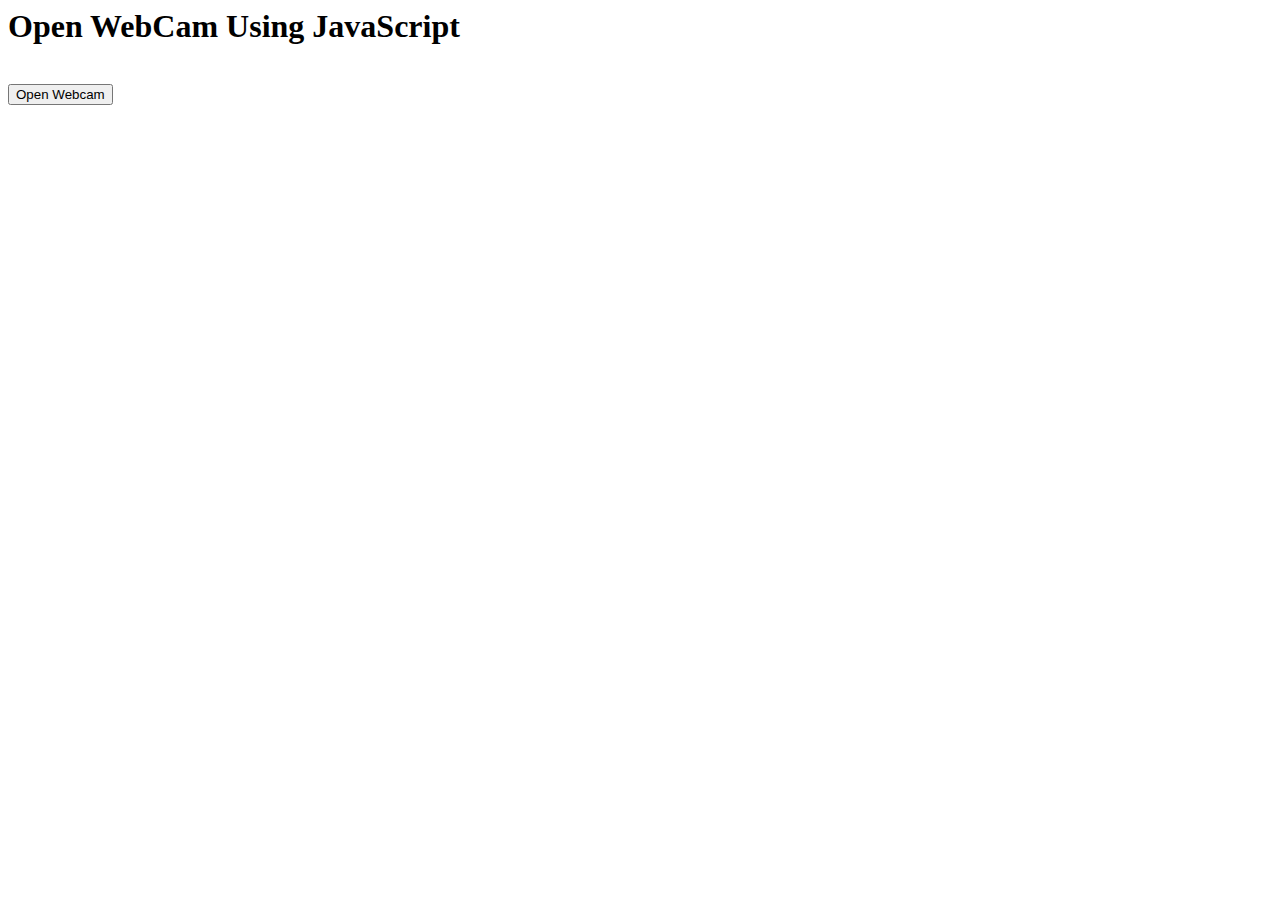
<file: templates/NPR Video.html>
<html>
<head>
   <title>Open webcam using JavaScript. </title>
</head>
<body>
   <h1>Open WebCam Using JavaScript</h1>
   <br/>
   <button id="startBtn" onclick="openCam()">Open Webcam</button>
   <br/><br/>
   <video id="videoCam"></video>
   <script>
      function openCam(){
         let All_mediaDevices=navigator.mediaDevices
         if (!All_mediaDevices || !All_mediaDevices.getUserMedia) {
            console.log("getUserMedia() not supported.");
            return;
         }
         All_mediaDevices.getUserMedia({
            audio: true,
            video: true
         })
         .then(function(vidStream) {
            var video = document.getElementById('videoCam');
            if ("srcObject" in video) {
               video.srcObject = vidStream;
            } else {
               video.src = window.URL.createObjectURL(vidStream);
            }
            video.onloadedmetadata = function(e) {
               video.play();
            };
         })
         .catch(function(e) {
            console.log(e.name + ": " + e.message);
         });
      }
   </script>
</body>
</html>
</file>
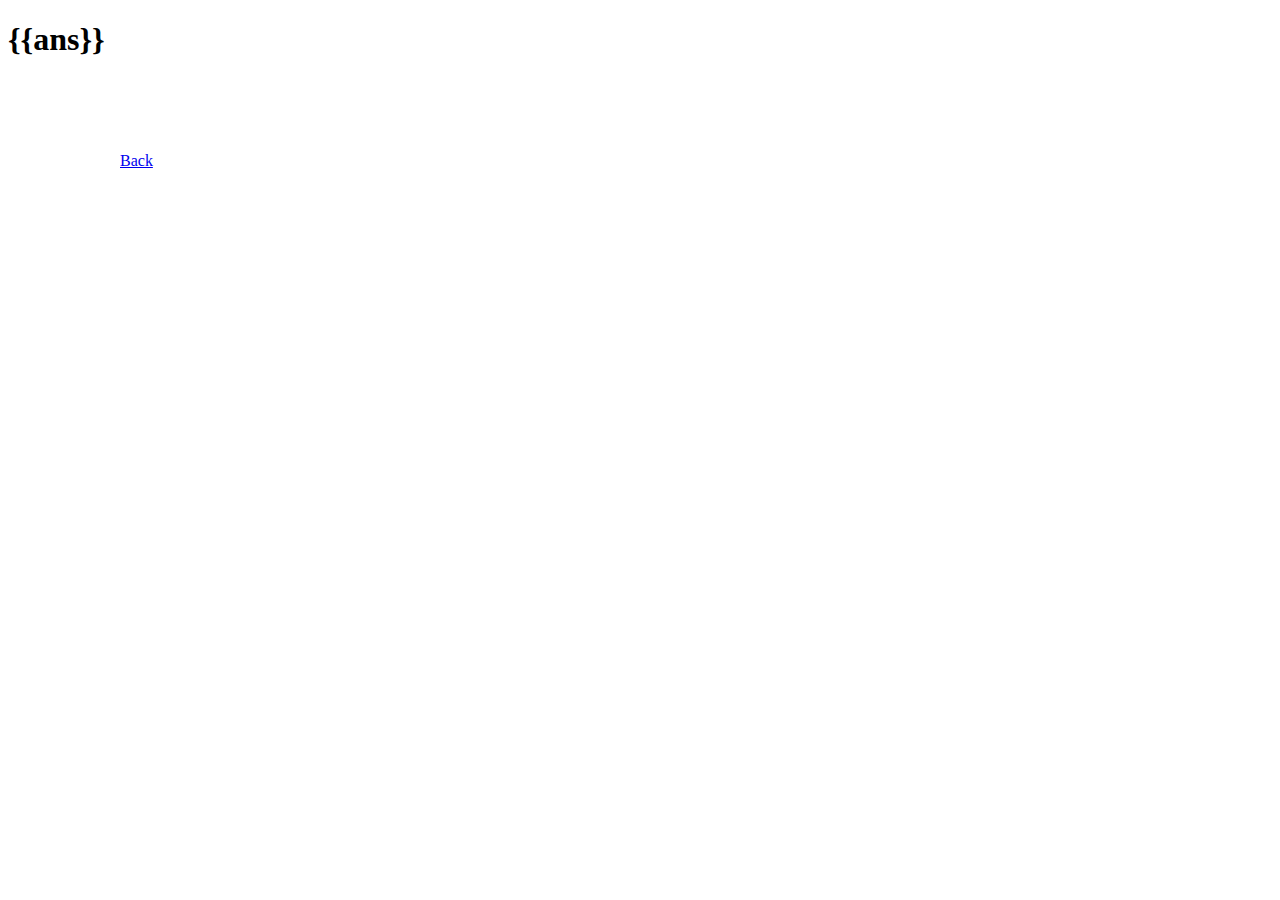
<file: templates/prediction1.html>
<!DOCTYPE html>
<html lang="en">
<head>
    <meta charset="UTF-8">
    <meta name="viewport" content="width=device-width, initial-scale=1.0">
    <title>Prediction</title>
</head>
<body>
    <div class="area">
        <h1>{{ans}}</h1><br><br>
        <br><br>
        &nbsp;&nbsp;&nbsp;&nbsp;&nbsp;&nbsp;&nbsp;&nbsp;&nbsp;&nbsp;&nbsp;&nbsp;&nbsp;&nbsp;&nbsp;&nbsp;&nbsp;&nbsp;
        &nbsp;&nbsp;&nbsp;&nbsp;&nbsp;&nbsp;&nbsp;&nbsp;
        <a href="/">Back</a>
    </div>

</body>
</html>
</file>
